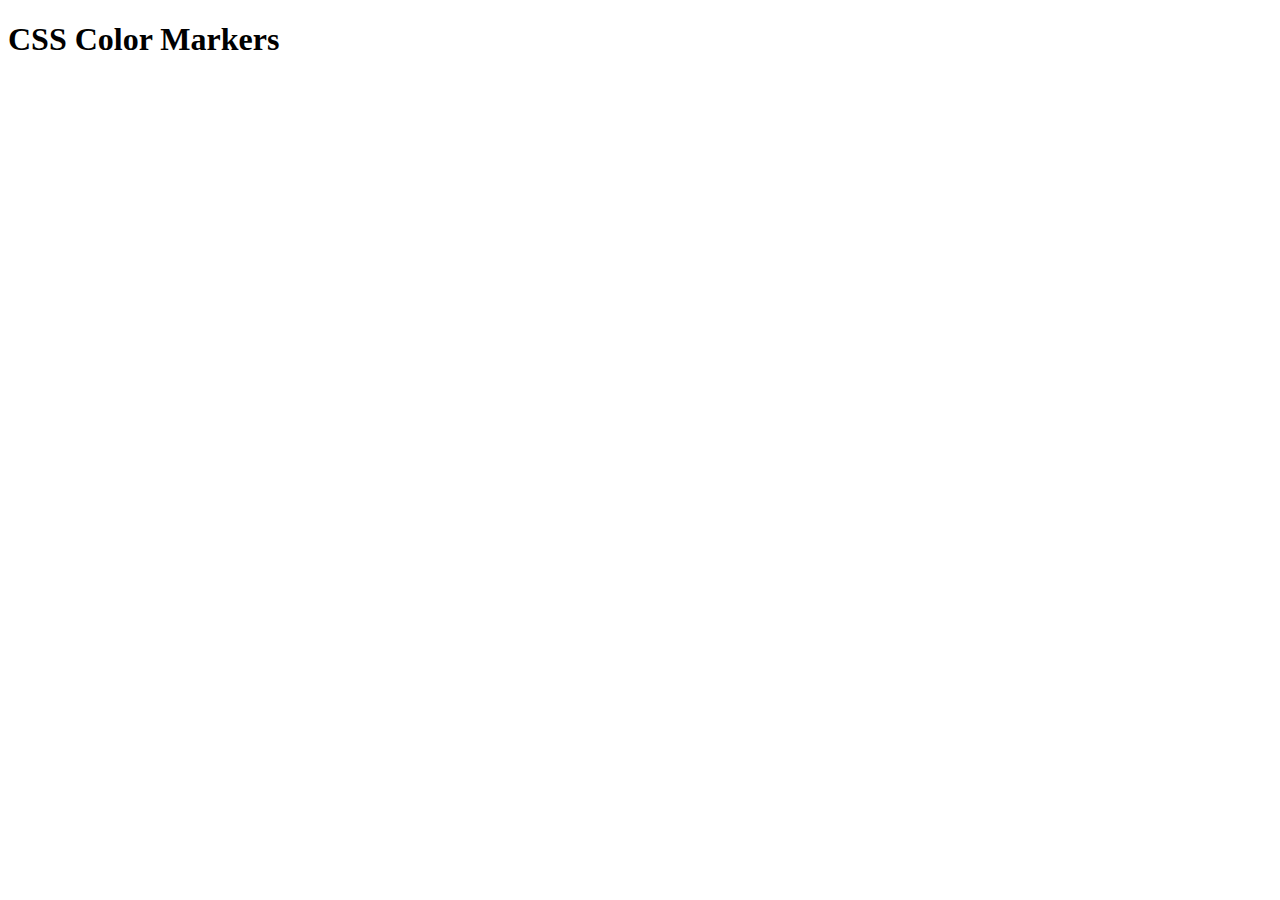
<file: index.html>
<!DOCTYPE html>
<html lang="en">
  <head>
    <meta charset="utf-8">
    <meta name="viewport" content="width=device-width, initial-scale=1.0">
    <title>Colored Markers</title>
  </head>
  <body>
    <h1>CSS Color Markers</h1>
  </body>
</html>
</file>
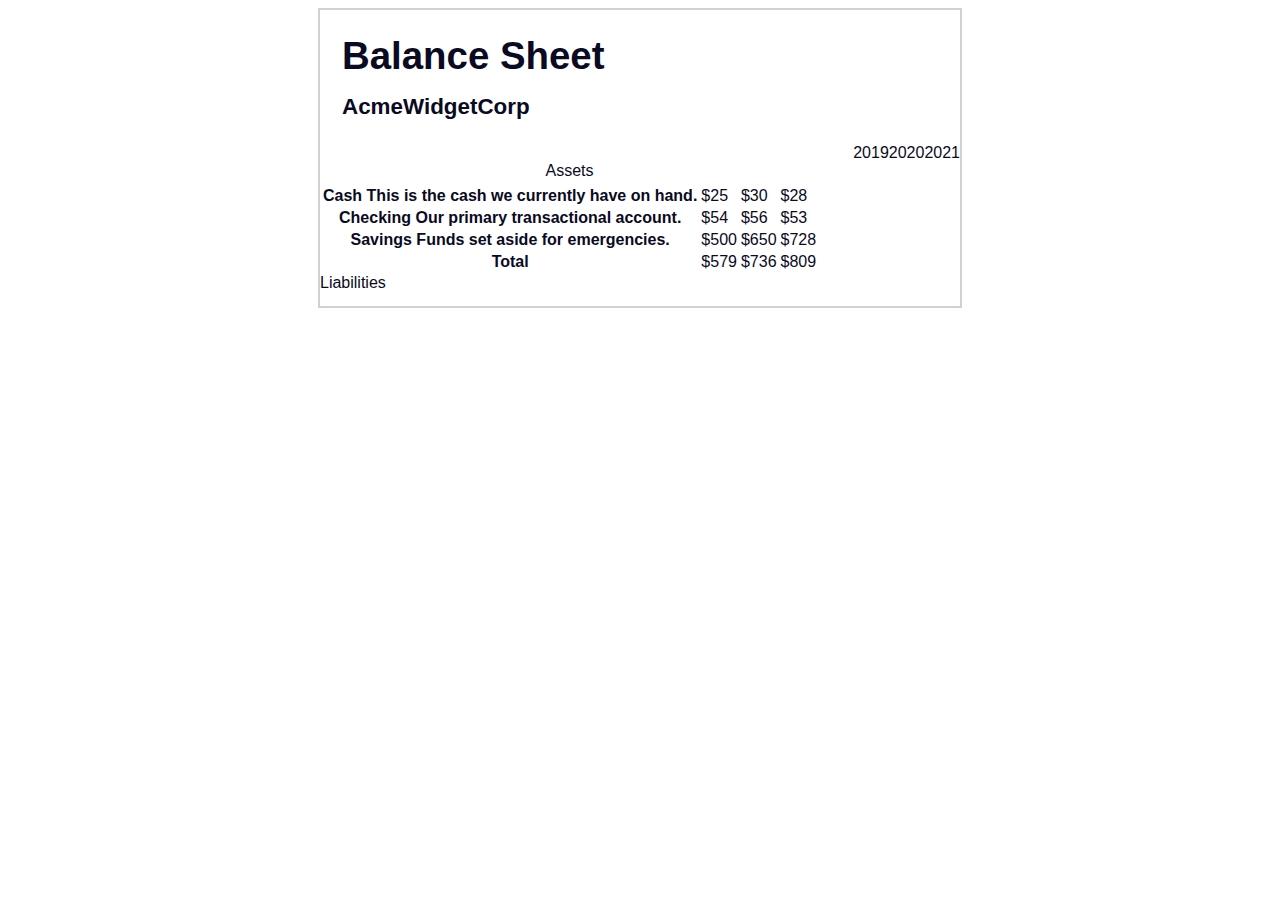
<file: balance sheet/index.html>
<!DOCTYPE html>
<html lang="en">
  <head>
    <meta charset="UTF-8">
    <meta name="viewport" content="width=device-width, initial-scale=1.0">
    <title>Balance Sheet</title>
    <link rel="stylesheet" href="./balance.css">
  </head>
  <body>
    <main>
      <section>
        <h1>
          <span class="flex">
            <span>AcmeWidgetCorp</span>
            <span>Balance Sheet</span>
          </span>
        </h1>
        <div id="years" aria-hidden="true">
          <span class="year">2019</span>
          <span class="year">2020</span>
          <span class="year">2021</span>
        </div>
        <div class="table-wrap">
          <table>
            <caption>Assets</caption>
            <thead>
              <tr>
                <td></td>
                <th><span class="sr-only year">2019</span></th>
                <th><span class="sr-only year">2020</span></th>
                <th class="current"><span class="sr-only year">2021</span></th>
              </tr>
            </thead>
            <tbody>
              <tr class="data">
                <th>Cash <span class="description">This is the cash we currently have on hand.</span></th>
                <td>$25</td>
                <td>$30</td>
                <td class="current">$28</td>
              </tr>
              <tr class="data">
                <th>Checking <span class="description">Our primary transactional account.</span></th>
                <td>$54</td>
                <td>$56</td>
                <td class="current">$53</td>
              </tr>
              <tr class="data">
                <th>Savings <span class="description">Funds set aside for emergencies.</span></th>
                <td>$500</td>
                <td>$650</td>
                <td class="current">$728</td>
              </tr>
              <tr class="total">
                <th>Total <span class="sr-only">Assets</span></th>
                <td>$579</td>
                <td>$736</td>
                <td class="current">$809</td>
              </tr>
            </tbody>
          </table>
          <table>
            <caption>Liabilities</caption>
            <thead>
              <tr>
              <td></td>
              <th><span class="sr-only">2019</span></th>
              <th><span class="sr-only">2020</span></th>
              <th><span class="sr-only">2021</span></th>
              </tr>
            </thead>
            <tbody>
              <tr class="data">
              </tr>
              <tr class="data">
              </tr>
              <tr class="data">
              </tr>
              <tr class="total">
              </tr>
            </tbody>
          </table>
          <table>
          </table>
        </div>
      </section>
    </main>
  </body>
</html>
</file>
<file: balance sheet/balance.css>
span[class~="sr-only"] {
    border: 0;
    clip: rect(1px, 1px, 1px, 1px);
    clip-path: inset(50%);
    -webkit-clip-path: inset(50%);
    height: 1px;
    width: 1px;
    position: absolute;
    overflow: hidden;
    white-space: nowrap;
    padding: 0;
    margin: -1px;
  }
  
  html {
    box-sizing: border-box;
  }
  
  body {
    font-family: sans-serif;
    color: #0a0a23;
  }
  
  h1 {
    max-width: 37.25rem;
    margin: 0 auto;
    padding: 1.5rem 1.25rem;
  }
  
  h1 .flex {
    display: flex;
    flex-direction: column-reverse;
    gap: 1rem;
  }
  
  h1 .flex span:first-of-type {
    font-size: 0.7em;
  }
  
  h1 .flex span:last-of-type {
    font-size: 1.2em;
  }
  
  section {
    max-width: 40rem;
    margin: 0 auto;
    border: 2px solid #d0d0d5;
  }
  
  #years {
    display: flex;
    justify-content: flex-end;
    position: sticky;
    top: 0;
  
  }
</file>
